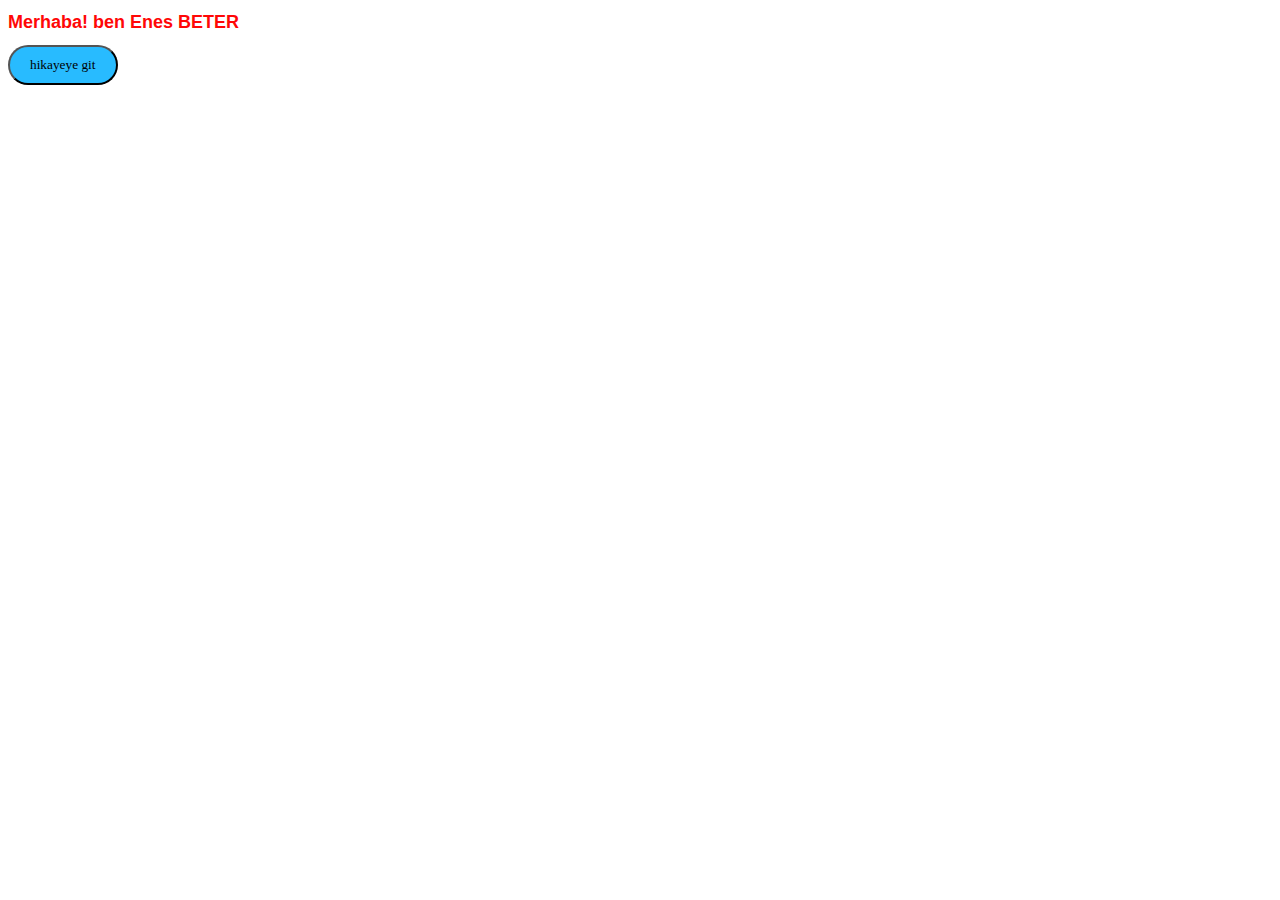
<file: index.html>
<!DOCTYPE html>
<html lang="en">
<head>
    <meta charset="UTF-8">
    <meta name="viewport" content="width=device-width, initial-scale=1.0">
    <title>enes beterin hikayesi</title>

    <link rel="stylesheet" href="style.css">
</head>

<body>
    <h1>Merhaba! ben Enes BETER</h1>

    <!-- Buton oluştur -->
    <button onclick="git()">hikayeye git</button>

    <!-- JavaScript kodunu çağır -->
    <script>
        function git() {
            // Başka bir sayfaya yönlendir
            window.location.href = "index2.html";
        }
    </script>
</body>
</html>
</file>
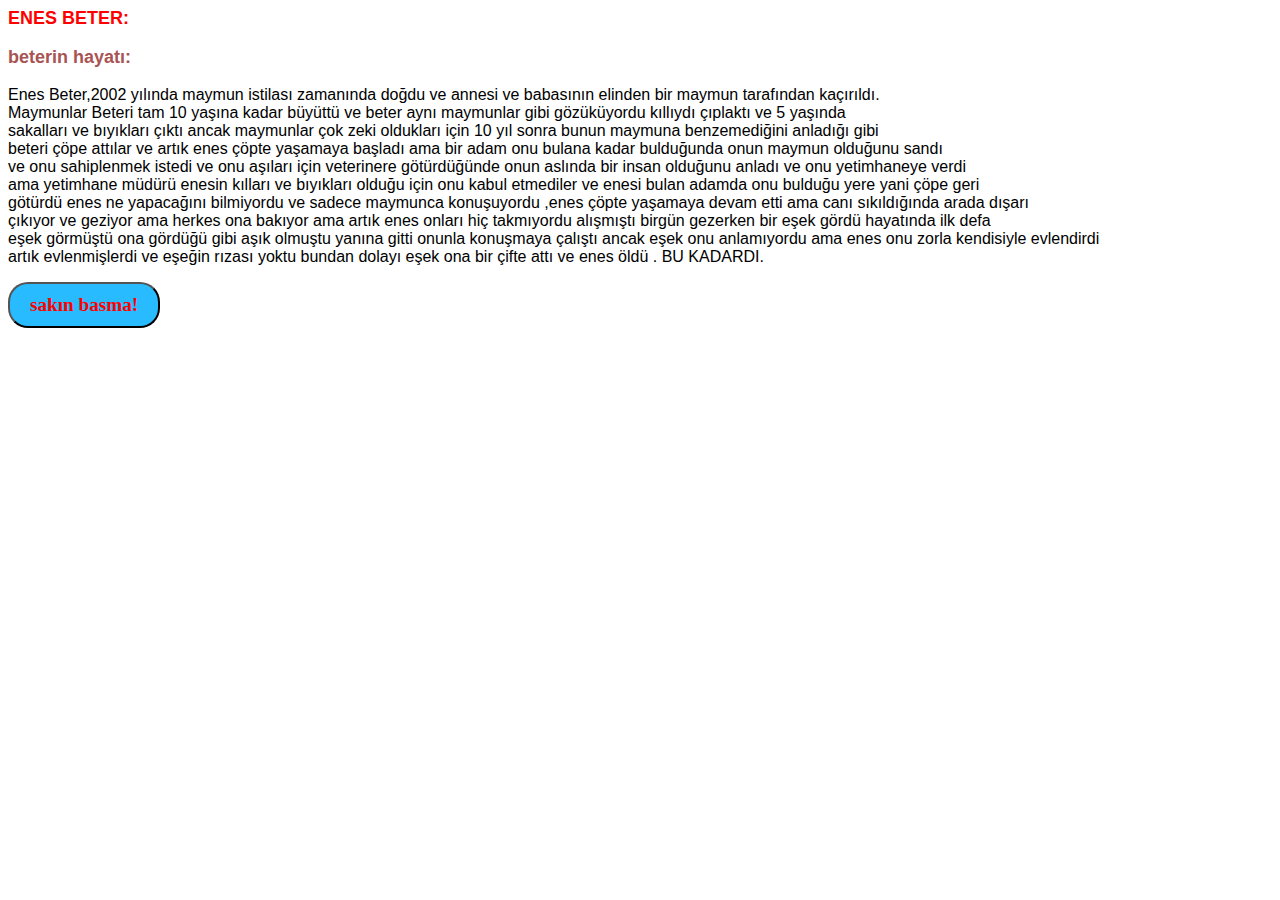
<file: index2.html>
<html>
    <head>
    <title>BETERİN HİKAYESİ</title>
    <link rel="stylesheet" href="style.css">
</head>
<body>

    <h2>ENES BETER:</h2>

    <h3>beterin hayatı:</h3>

    <p>
        Enes Beter,2002 yılında maymun istilası zamanında doğdu ve annesi ve babasının elinden bir maymun tarafından kaçırıldı. <br>
        Maymunlar Beteri tam 10 yaşına kadar büyüttü ve beter aynı maymunlar gibi gözüküyordu kıllıydı çıplaktı ve 5 yaşında <br>
        sakalları ve bıyıkları çıktı ancak maymunlar çok zeki oldukları için 10 yıl sonra bunun maymuna benzemediğini anladığı gibi <br>
        beteri çöpe attılar ve artık enes çöpte yaşamaya başladı ama bir adam onu bulana kadar bulduğunda onun maymun olduğunu sandı <br>
        ve onu sahiplenmek istedi ve onu aşıları için veterinere götürdüğünde onun aslında bir insan olduğunu anladı ve onu yetimhaneye verdi <br>
        ama yetimhane müdürü enesin kılları ve bıyıkları olduğu için onu kabul etmediler ve enesi bulan adamda onu bulduğu yere yani çöpe geri <br>
        götürdü enes ne yapacağını bilmiyordu ve sadece maymunca konuşuyordu ,enes çöpte yaşamaya devam etti ama canı sıkıldığında arada dışarı <br>
        çıkıyor ve geziyor ama herkes ona bakıyor ama artık enes onları hiç takmıyordu alışmıştı birgün gezerken bir eşek gördü hayatında ilk defa <br>
        eşek görmüştü ona gördüğü gibi aşık olmuştu yanına gitti onunla konuşmaya çalıştı ancak eşek onu anlamıyordu ama enes onu zorla kendisiyle evlendirdi <br>
        artık evlenmişlerdi ve eşeğin rızası yoktu bundan dolayı eşek ona bir çifte attı ve enes öldü . BU KADARDI.
    </p>

    <button onclick="git()">sakın basma!</button>

    <style>
        button{
            color: rgb(255, 0, 0);
            text-align: center;
            text-transform: initial;
            font-size: larger;
            font-weight: bold;
        }
    </style>

    <!-- JavaScript kodunu çağır -->
    <script>
        function git() {
            // Başka bir sayfaya yönlendir
            window.location.href = "index3.html";
        }
    </script>
</body>
</html>
</file>
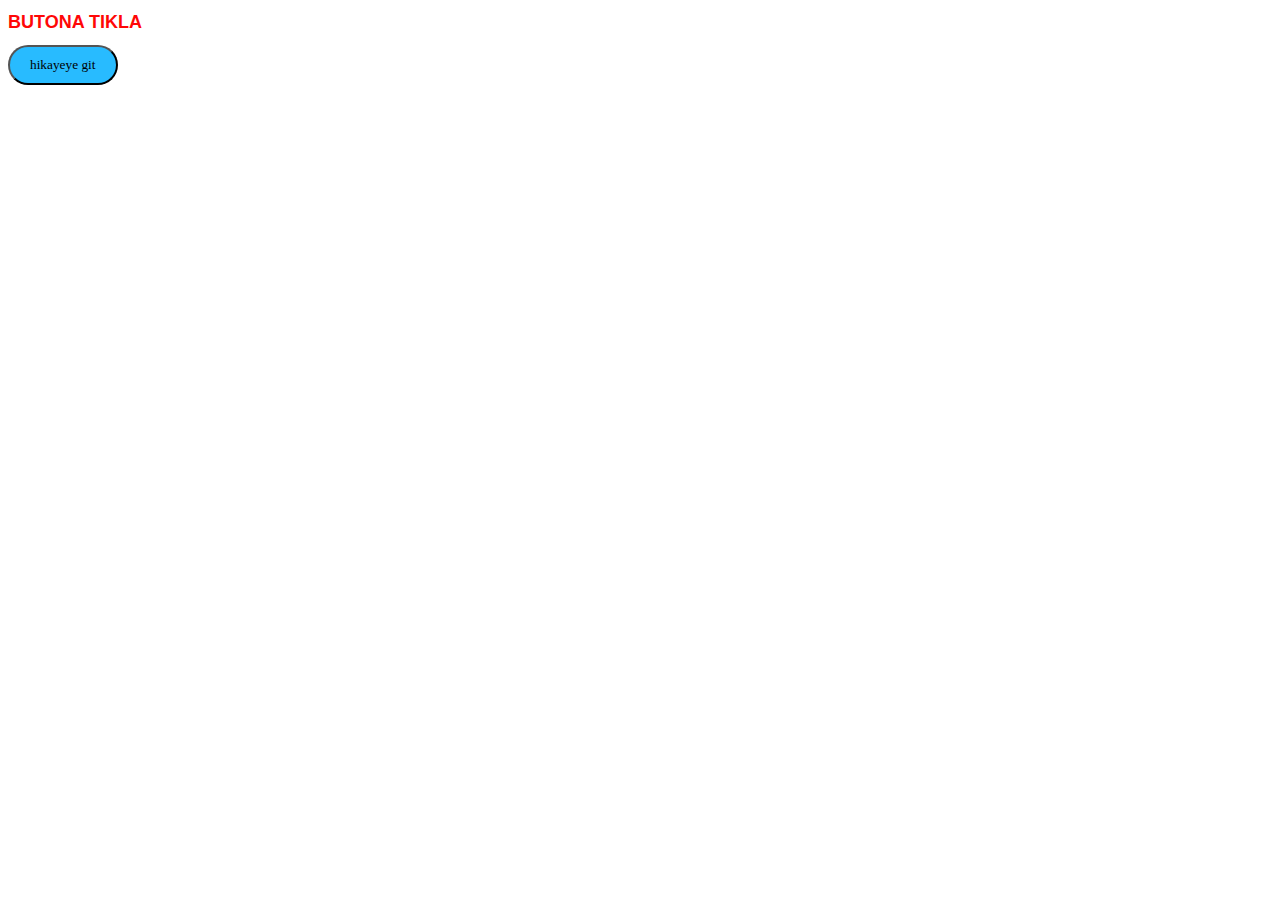
<file: index3.html>
<!DOCTYPE html>
<html lang="en">
<head>
    <meta charset="UTF-8">
    <meta name="viewport" content="width=device-width, initial-scale=1.0">
    <title>ENES BETERİN HAYATI</title>
    <link rel="stylesheet" href="style.css">
</head>
<body>
    <h1>BUTONA TIKLA</h1>

    <!-- Buton oluştur -->
    <button onclick="git()">hikayeye git</button>

    <!-- JavaScript kodunu çağır -->
    <script>
        function git() {
            // Başka bir sayfaya yönlendir
            window.location.href = "index.html";
        }
    </script>
</body>
</html>
</file>
<file: style.css>
htbody {
    font-family: Arial, sans-serif;
    text-align: center;
    background-color: #000000;
    margin: 0;
    padding: 0;
}

h1 {
    color: #ff0707;
    font-family: Verdana, Geneva, Tahoma, sans-serif;
    font-size: large;
    font-weight: bold;
    font-weight: 900;
    font-style: inherit;

}

button {
    color:#000000;
    background-color: rgba(0, 174, 255, 0.842);
    margin: 0;
    padding: 10px 20px;
    font-family: 'Times New Roman', Times, serif;
    border-radius: 20px;
}

p {
    color: #000000;
    size: 0cqb;
    font-family: Verdana, Geneva, Tahoma, sans-serif;
    font: bold;
}
h2 {
    color: #ff0000;
    font-family: Verdana, Geneva, Tahoma, sans-serif;
    font-size: large;
    font-weight: bold;
    font-weight: 900;
    font-style: inherit;

}
h3 {
    color: #a85454;
    font-family: Verdana, Geneva, Tahoma, sans-serif;
    font-size: large;
    font-weight: bold;
    font-weight: 900;
    font-style: inherit;

}
</file>
